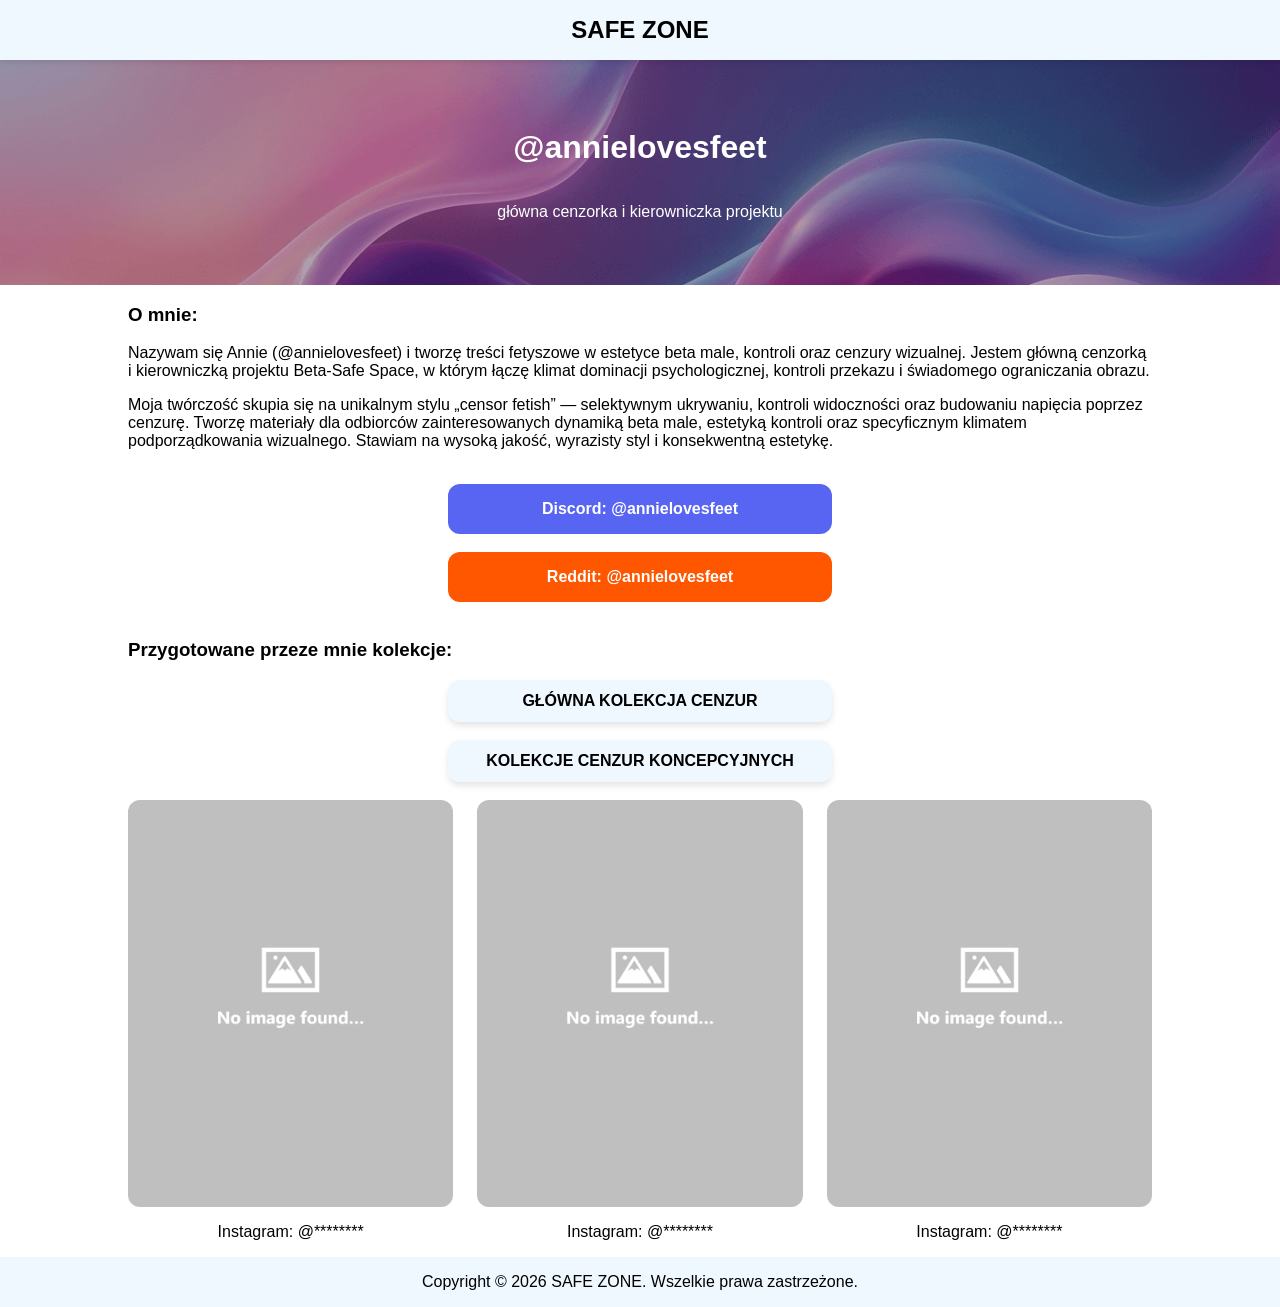
<file: censors/annielovesfeet.html>
<!DOCTYPE html>
<html lang="pl">
<head>
    <meta charset="UTF-8">
    <meta name="viewport" content="width=device-width, initial-scale=1.0">
    <link rel="stylesheet" href="../style.css">
    <title>SAFE ZONE</title>
</head>

<body>
    <div class="navbar">
        <a href="../index.html">
            <h2>SAFE ZONE</h2>
        </a>
    </div>
    <header class="censor_header">
        <div class="overlay">
            <h1>@annielovesfeet</h1>
            <p><italic>główna cenzorka i kierowniczka projektu</italic></p>
        </div>
    </header>

    <div class="text">
        <h3>O mnie:</h3>
        <p>Nazywam się Annie (@annielovesfeet) i tworzę treści fetyszowe w estetyce beta male, kontroli oraz cenzury wizualnej. Jestem główną cenzorką i kierowniczką projektu Beta-Safe Space, w którym łączę klimat dominacji psychologicznej, kontroli przekazu i świadomego ograniczania obrazu.</p>
        <p>Moja twórczość skupia się na unikalnym stylu „censor fetish” — selektywnym ukrywaniu, kontroli widoczności oraz budowaniu napięcia poprzez cenzurę. Tworzę materiały dla odbiorców zainteresowanych dynamiką beta male, estetyką kontroli oraz specyficznym klimatem podporządkowania wizualnego. Stawiam na wysoką jakość, wyrazisty styl i konsekwentną estetykę.</p>
    </div>

    <br>

    <center>
        <div class="discord-tile">
            <p>
                <strong>Discord: @annielovesfeet</strong>
            </p>
        </div>
        
        <br>

        <div class="reddit-tile">
            <p>
                <strong>Reddit: @annielovesfeet</strong> 
            </p>
        </div>
    </center>

    <br>

    <div class="text">
        <h3>Przygotowane przeze mnie kolekcje:</h3>
    </div>

    <center>
        <div>
            <a href="">
                <div class="collection-tile">
                    GŁÓWNA KOLEKCJA CENZUR
                </div>
            </a>

            <br>

            <a href="">
                <div class="collection-tile">
                    KOLEKCJE CENZUR KONCEPCYJNYCH
                </div>
            </a>
        </div>
    </center>

    <br>

    <div class="images_row">
        <div class="censored_img_tile">
            <img class="censored_img" src="../assets/no_image_found.png" alt="no no_image_found">
            <p>Instagram: @********</p>
        </div>
        <div class="censored_img_tile">
            <img class="censored_img" src="../assets/no_image_found.png" alt="no no_image_found">
            <p>Instagram: @********</p>
        </div>
        <div class="censored_img_tile">
            <img class="censored_img" src="../assets/no_image_found.png" alt="no no_image_found">
            <p>Instagram: @********</p>
        </div>
    </div>

    <footer>
        <p>Copyright &copy; 2026 SAFE ZONE. Wszelkie prawa zastrzeżone.</p>
    </footer>
</body>

</html>
</file>
<file: style.css>
body {
    margin: 0;
}

header {
    font-family: "Segoe UI", "Arial", sans-serif;
    background: url("assets/title_background.png");
    background-size: cover;
    margin: 0;
    height: 75vh;
    display: flex;
    flex-direction: column;
    justify-content: center;
}


nav {
    display: flex;
    justify-content: right;
    gap: 24px;
    background: white;
    padding-right: 32px;
}


footer {
    font-family: "Segoe UI", "Arial", sans-serif;
    display: flex;
    flex-direction: column;
    justify-content: center;
    color: black;
    text-align: center;
    background-color: aliceblue;
}


a {
    color: inherit;
    text-decoration: none;
}


.padding {
    padding: 32px;
}


.title {
    color: white;
    text-align: center;
    padding: 12px;
    border: solid 1px white;
    box-shadow: inset 0 0 24px 0 white;
    border-radius: 12px;
    background: rgba(255, 255, 255, 0.2);
    backdrop-filter: blur(12px);
    margin: 0 96px;
}


.warning {
    text-align: center;
    padding: 12px;
    border-radius: 12px;
    background: rgba(0, 0, 0, 0.3);
    backdrop-filter: blur(12px);
    box-shadow:0 0 24px 10px black;
}


.text {
    font-family: "Segoe UI", "Arial", sans-serif;
    margin: 0 128px 0 128px;
}


.tiles {
    display: flex;
    flex-direction: row;
    justify-content: center;
    flex-wrap: wrap;
    gap: 24px;
    margin: 0 32px, 0 32px;
    font-family: "Segoe UI", "Arial", sans-serif;
    padding: 32px;
}


.censor_tile {
    display: flex;
    flex-direction: column;
    justify-content: center;
    align-items: center;
    background-color: aliceblue;
    padding: 12px;
    border-radius: 12px;
    width: 18vh;
    text-align: center;

    transition: transform 0.3s ease, box-shadow 0.3s ease;
    box-shadow: 0 4px 6px rgba(0, 0, 0, 0.1);
    cursor: pointer;
}


.censor_tile:hover {
    transform: translateY(-10px) scale(1.03); 
    box-shadow: 0 20px 30px rgba(0, 0, 0, 0.2); 
}


.censor_profile {
    width: 16vh;
    border-radius: 12px;
    justify-content: center;
}


.images_row {
    display: grid;
    flex-wrap: wrap;
    grid-template-columns: repeat(3, 1fr);
    justify-content: center;
    gap: 24px;
    margin: 0 128px 0 128px;
    font-family: "Segoe UI", "Arial", sans-serif;
    text-align: center;
}


.censored_img_tile {
    display: flex;
    flex-direction: column;
    justify-content: center;
}


.censored_img {
    border-radius: 12px;
    width: 100%;
    height: auto;
    object-fit: cover;
    aspect-ratio: 4/5;
    object-position: top;
    display: block;
}


.navbar {
    position: sticky;
    top: 0;
    width: 100%;
    z-index: 1000;
    
    background-color: aliceblue; 
    display: flex;
    justify-content: center;
    align-items: center;
    box-shadow: 0 2px 5px rgba(0,0,0,0.1);
    height: 60px;

    font-family: "Segoe UI", "Arial", sans-serif;
}

.censor_header {
    height: 25vh;
    text-align: center;
    color: white;
}


.censor_header > div {
    background-color: rgba(0, 0, 0, 0.3);
    width: 100%;
    height: 100%;

    display: flex;
    flex-direction: column;
    justify-content: center;
    align-items: center;
}


.discord-tile {
    display: flex;
    flex-direction: column;
    justify-content: center;
    align-items: center;
    padding-left: 12px;
    padding-right: 12px;
    border-radius: 12px;
    background-color: #5865F2;
    color: white;
    text-align: center;
    width: 40vh;
    font-family: "Segoe UI", "Arial", sans-serif;
}


.reddit-tile {
    display: flex;
    flex-direction: column;
    justify-content: center;
    align-items: center;
    padding-left: 12px;
    padding-right: 12px;
    border-radius: 12px;
    background-color: #FF5700;
    color: white;
    text-align: center;
    width: 40vh;
    font-family: "Segoe UI", "Arial", sans-serif;
}


.collection-tile {
    display: flex;
    flex-direction: column;
    justify-content: center;
    align-items: center;
    background-color: aliceblue;
    padding: 12px;
    border-radius: 12px;
    width: 40vh;
    text-align: center;

    transition: transform 0.3s ease, box-shadow 0.3s ease;
    box-shadow: 0 4px 6px rgba(0, 0, 0, 0.1);
    cursor: pointer;

    font-family: "Segoe UI", "Arial", sans-serif;
    font-weight: bold;
}


.collection-tile:hover {
    transform: translateY(-10px) scale(1.03); 
    box-shadow: 0 20px 30px rgba(0, 0, 0, 0.2); 
}


@media (max-width: 600px) {
    h1 { font-size: 24px; }
    h2 { font-size: 18px; }

    .text {
        margin: 0 18px;
    }


    .title {
        margin: 0 0;
    }

    .navbar {
        height: auto;
        padding: 12px 0;
    }

    nav {
        flex-direction: column;
        align-items: center;
        gap: 12px;
        padding-right: 0;
        width: 100%;
    }

    .nav_button {
        width: 80%;
        text-align: center;
    }

    header {
        height: 50vh;
    }

    .censor_tile {
        width: 120px;
    }

    .censor_profile {
        width: 100px;
    }

    .censored_img {
        width: 100%;
        max-width: 100%;
        height: auto;
    }

    .padding {
        padding: 16px;
    }

    .images_row {
        display: flex;
        flex-wrap: wrap;
        justify-content: center;
        gap: 24px;
        margin: 0 18px 0 18px;
        font-family: "Segoe UI", "Arial", sans-serif;
        text-align: center;
    }
}
</file>
